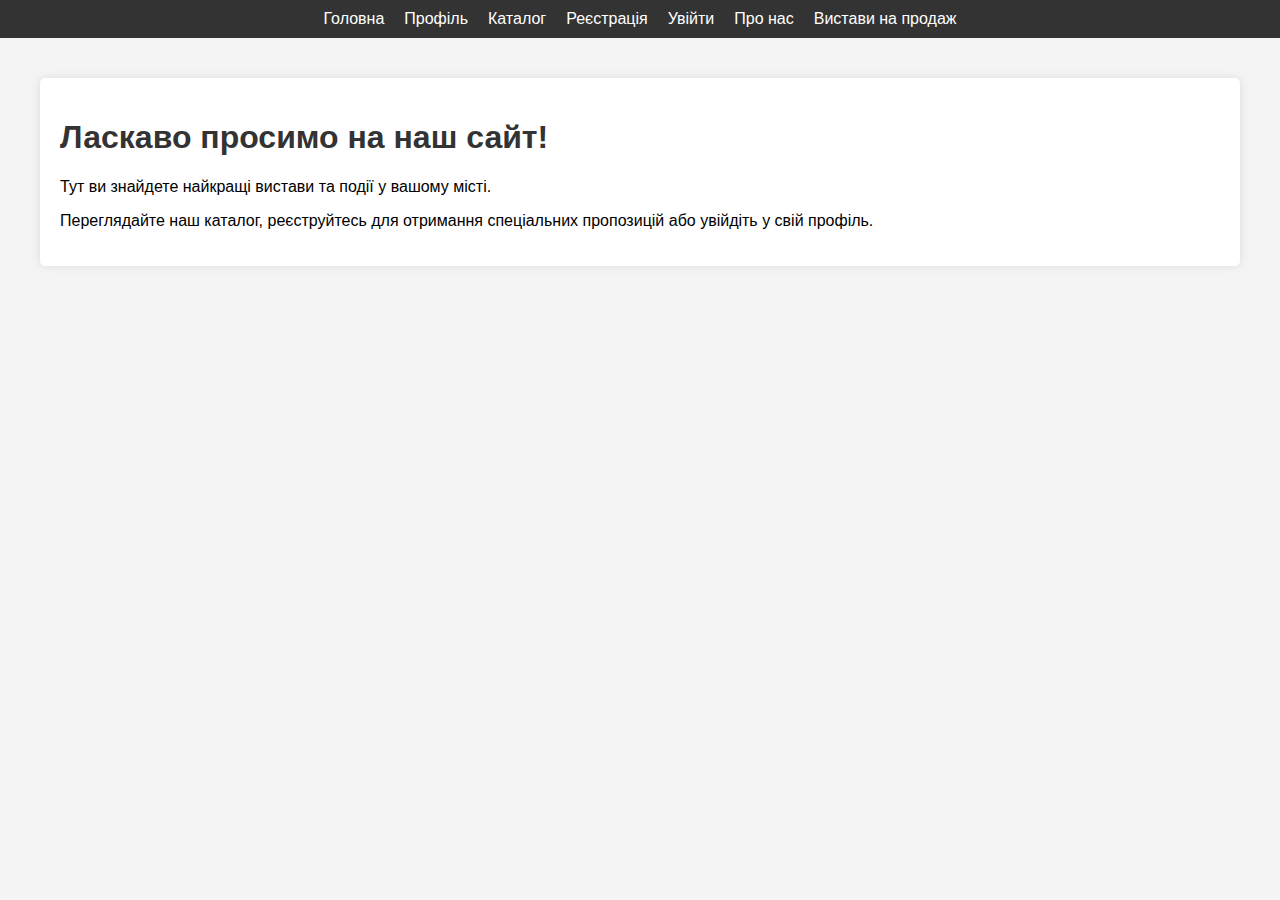
<file: index.html>
<!DOCTYPE html>
<html lang="uk">
<head>
    <meta charset="UTF-8">
    <meta name="viewport" content="width=device-width, initial-scale=1.0">
    <title>Головна - Наш Сайт</title>
    <link rel="stylesheet" href="styles.css">
</head>
<body>
    <header>
        <nav>
            <ul>
                <li><a href="index.html">Головна</a></li>
                <li><a href="profile.html">Профіль</a></li>
                <li><a href="catalog.html">Каталог</a></li>
                <li><a href="register.html">Реєстрація</a></li>
                <li><a href="login.html">Увійти</a></li>
                <li><a href="about.html">Про нас</a></li>
                <li><a href="sales.html">Вистави на продаж</a></li>
            </ul>
        </nav>
    </header>
    <div class="container">
        <main>
            <h1>Ласкаво просимо на наш сайт!</h1>
            <p>Тут ви знайдете найкращі вистави та події у вашому місті.</p>
            <p>Переглядайте наш каталог, реєструйтесь для отримання спеціальних пропозицій або увійдіть у свій профіль.</p>
        </main>
    </div>
</body>
</html>
</file>
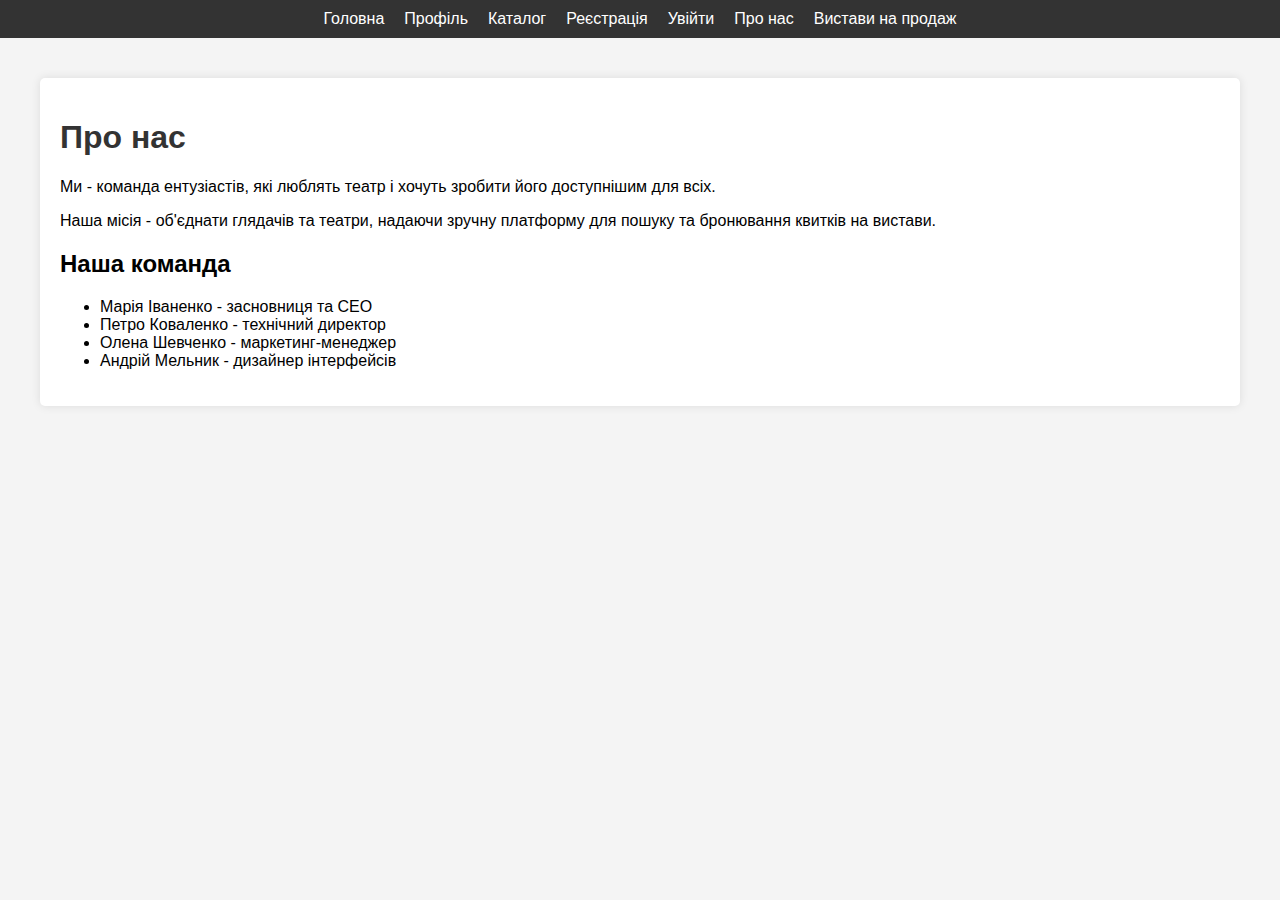
<file: about.html>
<!DOCTYPE html>
<html lang="uk">
<head>
    <meta charset="UTF-8">
    <meta name="viewport" content="width=device-width, initial-scale=1.0">
    <title>Про нас - Наш Сайт</title>
    <link rel="stylesheet" href="styles.css">
</head>
<body>
    <header>
        <nav>
            <ul>
                <li><a href="index.html">Головна</a></li>
                <li><a href="profile.html">Профіль</a></li>
                <li><a href="catalog.html">Каталог</a></li>
                <li><a href="register.html">Реєстрація</a></li>
                <li><a href="login.html">Увійти</a></li>
                <li><a href="about.html">Про нас</a></li>
                <li><a href="sales.html">Вистави на продаж</a></li>
            </ul>
        </nav>
    </header>
    <div class="container">
        <main>
            <h1>Про нас</h1>
            <p>Ми - команда ентузіастів, які люблять театр і хочуть зробити його доступнішим для всіх.</p>
            <p>Наша місія - об'єднати глядачів та театри, надаючи зручну платформу для пошуку та бронювання квитків на вистави.</p>
            <h2>Наша команда</h2>
            <ul>
                <li>Марія Іваненко - засновниця та CEO</li>
                <li>Петро Коваленко - технічний директор</li>
                <li>Олена Шевченко - маркетинг-менеджер</li>
                <li>Андрій Мельник - дизайнер інтерфейсів</li>
            </ul>
        </main>
    </div>
</body>
</html>
</file>
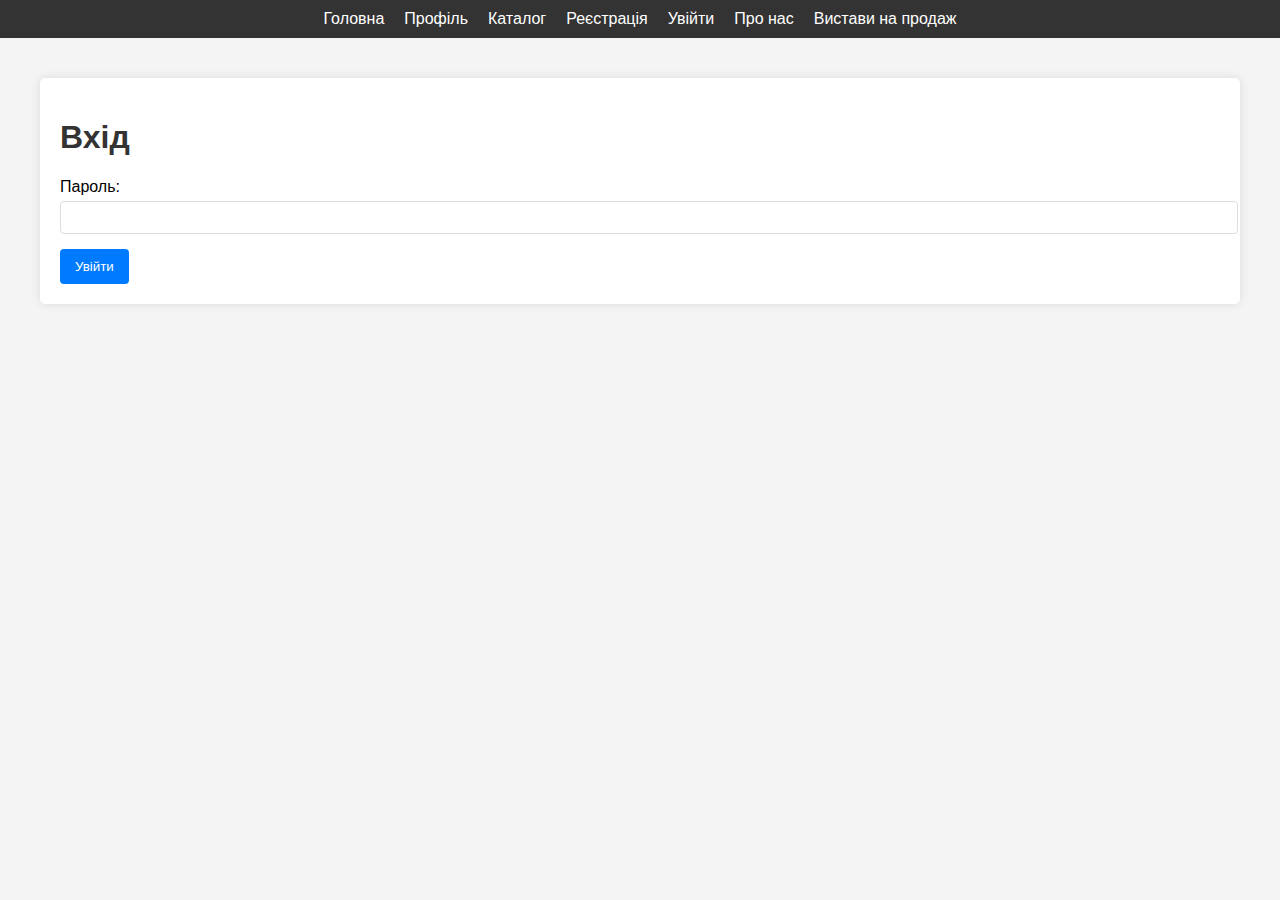
<file: login.html>
<!DOCTYPE html>
<html lang="uk">
<head>
    <meta charset="UTF-8">
    <meta name="viewport" content="width=device-width, initial-scale=1.0">
    <title>Вхід - Наш Сайт</title>
    <link rel="stylesheet" href="styles.css">
</head>
<body>
    <header>
        <nav>
            <ul>
                <li><a href="index.html">Головна</a></li>
                <li><a href="profile.html">Профіль</a></li>
                <li><a href="catalog.html">Каталог</a></li>
                <li><a href="register.html">Реєстрація</a></li>
                <li><a href="login.html">Увійти</a></li>
                <li><a href="about.html">Про нас</a></li>
                <li><a href="sales.html">Вистави на продаж</a></li>
            </ul>
        </nav>
    </header>
    <div class="container">
        <main>
            <h1>Вхід</h1>
            <form id="login-form">
                <div class="form-group">
                    <label for="password">Пароль:</label>
                    <input type="password" id="password" name="password" required>
                </div>
                <button type="submit">Увійти</button>
            </form>
        </main>
    </div>
    <script src="login.js"></script>
</body>
</file>
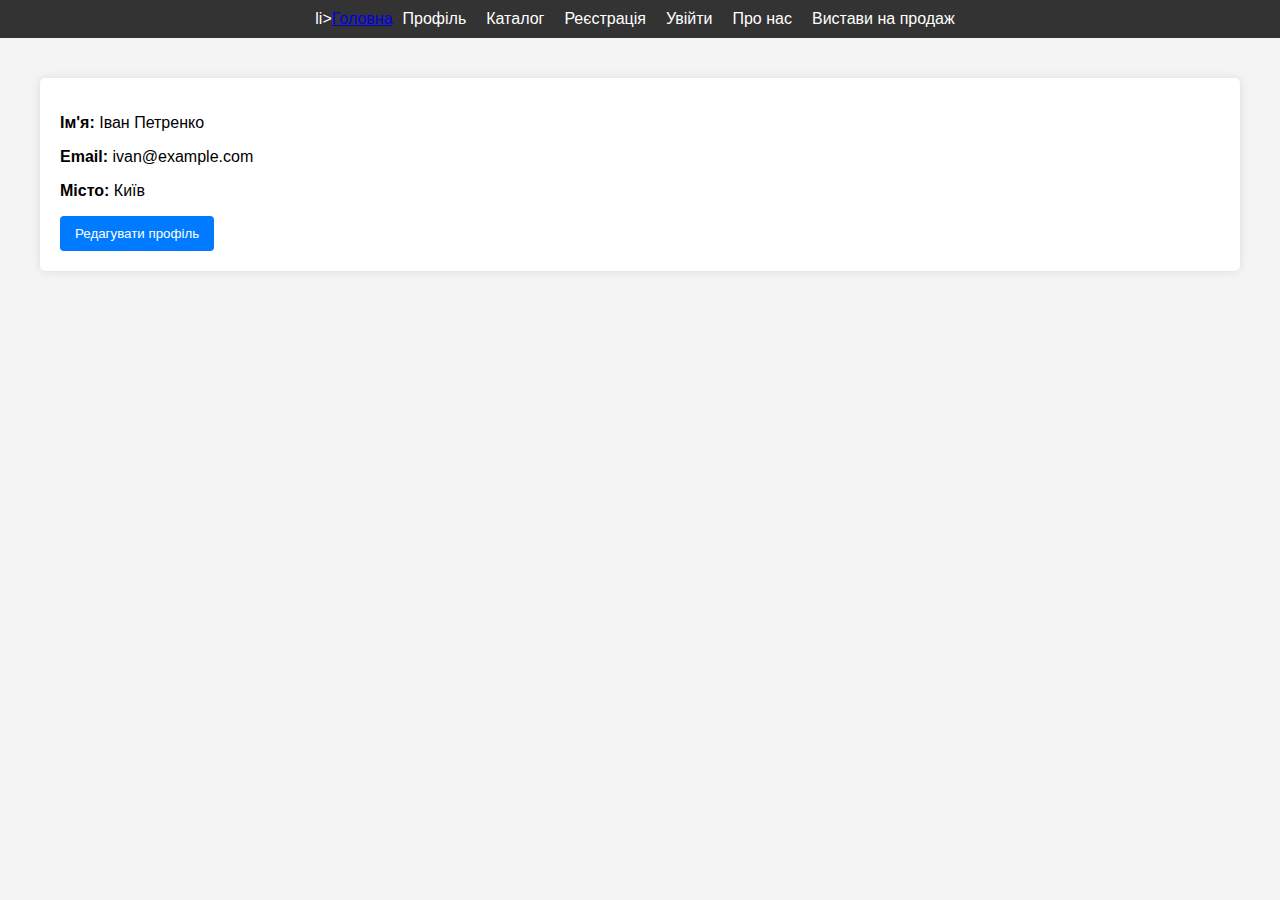
<file: profile.html>
<!DOCTYPE html>
<html lang="uk">
<head>
    <meta charset="UTF-8">
    <meta name="viewport" content="width=device-width, initial-scale=1.0">
    <title>Профіль - Наш Сайт</title>
    <link rel="stylesheet" href="styles.css">
</head>
<body>
    <header>
        <nav>
            <ul>
                li><a href="index.html">Головна</a></li>
                <li><a href="profile.html">Профіль</a></li>
                <li><a href="catalog.html">Каталог</a></li>
                <li><a href="register.html">Реєстрація</a></li>
                <li><a href="login.html">Увійти</a></li>
                <li><a href="about.html">Про нас</a></li>
                <li><a href="sales.html">Вистави на продаж</a></li>
            </ul>
        </nav>
    </header>
    <div class="container">
        <main>
            <div class="profile-info">
            <p><strong>Ім'я:</strong> <span id="user-name">Іван Петренко</span></p>
            <p><strong>Email:</strong> <span id="user-email">ivan@example.com</span></p>
            <p><strong>Місто:</strong> <span id="user-city">Київ</span></p>
        </div>
        <button id="edit-profile">Редагувати профіль</button>
        </main>
    </div>
    <script></script>
</body>
</file>
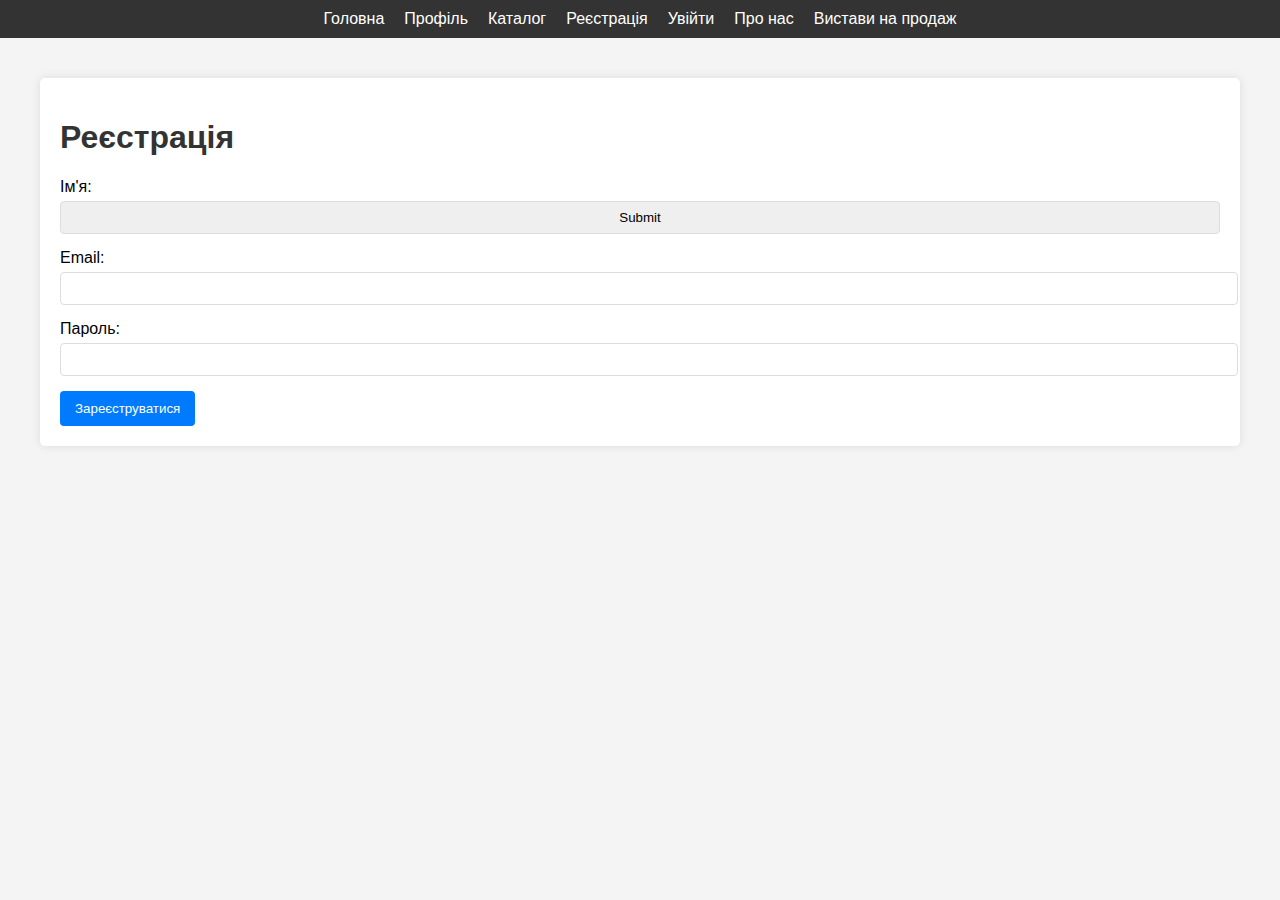
<file: register.html>
<!DOCTYPE html>
<html lang="uk">
<head>
    <meta charset="UTF-8">
    <meta name="viewport" content="width=device-width, initial-scale=1.0">
    <title>Реєстрація - Наш Сайт</title>
    <link rel="stylesheet" href="styles.css">
</head>
<body>
    <header>
        <nav>
            <ul>
                <li><a href="index.html">Головна</a></li>
                <li><a href="profile.html">Профіль</a></li>
                <li><a href="catalog.html">Каталог</a></li>
                <li><a href="register.html">Реєстрація</a></li>
                <li><a href="login.html">Увійти</a></li>
                <li><a href="about.html">Про нас</a></li>
                <li><a href="sales.html">Вистави на продаж</a></li>
            </ul>
        </nav>
    </header>
    <div class="container">
        <main>
            <h1>Реєстрація</h1>
            <form id="register-form">
                <div class="form-group">
                    <label for="name">Ім'я:</label>
                    <input type="submit" id="name" name="name" required>
                </div>
                <div class="form-group">
                    <label for="email">Email:</label>
                    <input type="email" id="email" name="email" required>
                </div>
                <div class="form-group">
                    <label for="password">Пароль:</label>
                    <input type="password" id="password" name="password" required>
                </div>
                <button type="submit">Зареєструватися</button>
            </form>
        </main>
    </div>
    <script src="register.js"></script>
</body>
</file>
<file: styles.css>
body {
    font-family: Arial, sans-serif;
    margin: 0;
    padding: 0;
    background-color: #f4f4f4;
}

.container {
    max-width: 1200px;
    margin: 0 auto;
    padding: 20px;
}

header {
    background-color: #333;
    color: #fff;
    padding: 10px 0;
}

nav ul {
    list-style-type: none;
    padding: 0;
    margin: 0;
    display: flex;
    justify-content: center;
}

nav ul li {
    margin: 0 10px;
}

nav ul li a {
    color: #fff;
    text-decoration: none;
}

nav ul li a:hover {
    text-decoration: underline;
}

main {
    background-color: #fff;
    margin-top: 20px;
    padding: 20px;
    border-radius: 5px;
    box-shadow: 0 0 10px rgba(0,0,0,0.1);
}

h1 {
    color: #333;
}

.form-group {
    margin-bottom: 15px;
}

.form-group label {
    display: block;
    margin-bottom: 5px;
}

.form-group input {
    width: 100%;
    padding: 8px;
    border: 1px solid #ddd;
    border-radius: 4px;
}

button {
    background-color: #007bff;
    color: #fff;
    border: none;
    padding: 10px 15px;
    border-radius: 4px;
    cursor: pointer;
}

button:hover {
    background-color: #0056b3;
}
</file>
